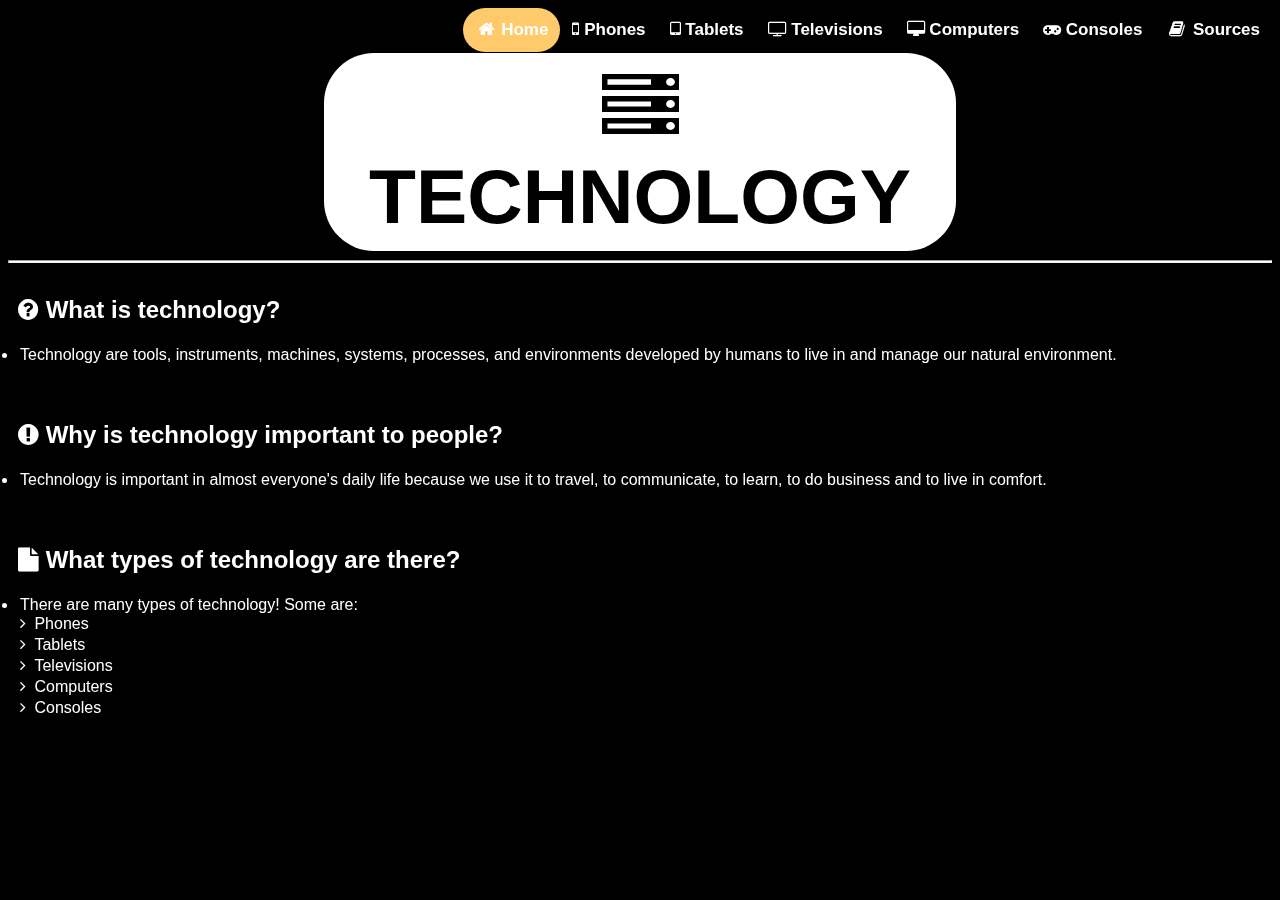
<file: index.html>
<!DOCTYPE html>
<html>
<title> Technology - Home </title>

<link rel="stylesheet" href="styles.css">
<link rel="icon" type="image/png" href="Resources/faviconv6.png">
<script src="JS/alert.js"></script>

<link rel="stylesheet" href="https://cdnjs.cloudflare.com/ajax/libs/font-awesome/4.7.0/css/font-awesome.min.css">

<body style="background-color:black;">

  <div class="navbar">
    <a href="Pages/sources.html"><i class="fa fa-fw fa-book"></i><b> Sources </b></a>
    <a href="Pages/consoles.html"><i class="fa fa-gamepad"></i><b> Consoles </b></a>
    <a href="Pages/computers.html"><i class="fa fa-desktop"></i><b> Computers </b></a>
    <a href="Pages/televisions.html"><i class="fa fa-television"></i><b> Televisions </b></a>
    <a href="Pages/tablets.html"><i class="fa fa-tablet"></i><b> Tablets </b></a>
    <a href="Pages/phones.html"><i class="fa fa-mobile"></i><b> Phones </b></a>
    <a class="active" href="index.html"><i class="fa fa-fw fa-home"></i><b> Home </b></a>
  </div>

  <!-- HEADER -->
  <style>
    body {
      font-family: 'Trebuchet MS', sans-serif;
    }

    .header {
      text-align: center;
      background: transparent;
      /* ffca6c */
      color: white;
      font-size: 30px;
    }

    .content {
      padding: 20px;
    }

    .a:link {
      color: white;
      background-color: transparent;
      text-decoration: none;
    }

    .a:visited {
      color: #ffca6c;
      background-color: transparent;
      text-decoration: none;
    }

    .a:hover {
      color: #f79c00;
      background-color: transparent;
      text-decoration: underline;
    }

    .a:active {
      color: #ffca6c;
      background-color: transparent;
      text-decoration: underline;
    }

    #myBtn {
      display: none;
      position: fixed;
      bottom: 20px;
      right: 30px;
      z-index: 99;
      font-size: 18px;
      border: none;
      outline: none;
      background-color: #ffca6c;
      color: white;
      cursor: pointer;
      padding: 15px;
      border-radius: 4px;
    }

    #myBtn:hover {
      background-color: #555;
    }

  </style>

  <div class="image-container">
    <div class="text"><i class="fa fa-server"></i> TECHNOLOGY</div>
  </div>

  <button onclick="topFunction()" id="myBtn" title="Go to top">Top</button>

  <hr style="width:100%;text-align:center;height: 3px;display: block;color: white; background-color: white;">

  <div style="display: table; clear: both; content: ''; text-align: center;">
    <div class="seccolumn">
      <div class="technology">
        <h2 style="text-align: left;"><i class="fa fa-question-circle"></i> What is technology? </h2>
        <li class="tlist"> Technology are tools, instruments, machines,
          systems, processes, and environments developed by humans to
          live in and manage our natural environment. </li>
      </div>
    </div>

    <div class="seccolumn">
      <div class="technology">
        <h2 style="text-align: left;"><i class="fa fa-exclamation-circle"></i> Why is technology important to people?
        </h2>
        <li class="tlist"> Technology is important in almost everyone's
          daily life because we use it to travel, to communicate, to
          learn, to do business and to live in comfort. </li>
      </div>
    </div>

    <!-- &nbsp; Insert a space. -->
    <div class="seccolumn">
      <div class="technology">
        <h2 style="text-align: left;"><i class="fa fa-file"></i> What types of technology are there? </h2>
        <li class="tlist"> There are many types of technology! Some are: <br>ㅤ<i class="fa fa-angle-right">&nbsp;</i><a
            href="Pages/phones.html" class="a"> Phones </a>
          <br>ㅤ<i class="fa fa-angle-right">&nbsp;</i><a href="Pages/tablets.html" class="a"> Tablets </a><br>ㅤ<i
            class="fa fa-angle-right">&nbsp;</i><a href="Pages/televisions.html" class="a"> Televisions </a>
          <br>ㅤ<i class="fa fa-angle-right">&nbsp;</i><a href="Pages/computers.html" class="a"> Computers </a><br>ㅤ<i
            class="fa fa-angle-right">&nbsp;</i><a href="Pages/consoles.html" class="a"> Consoles </a>
        </li>
      </div>
    </div>
  </div>

  <a href="secret.html" style="color: black;">ㅤ</a>
</body>
<script src="JS/topbutton.js"></script>
</html>
</file>
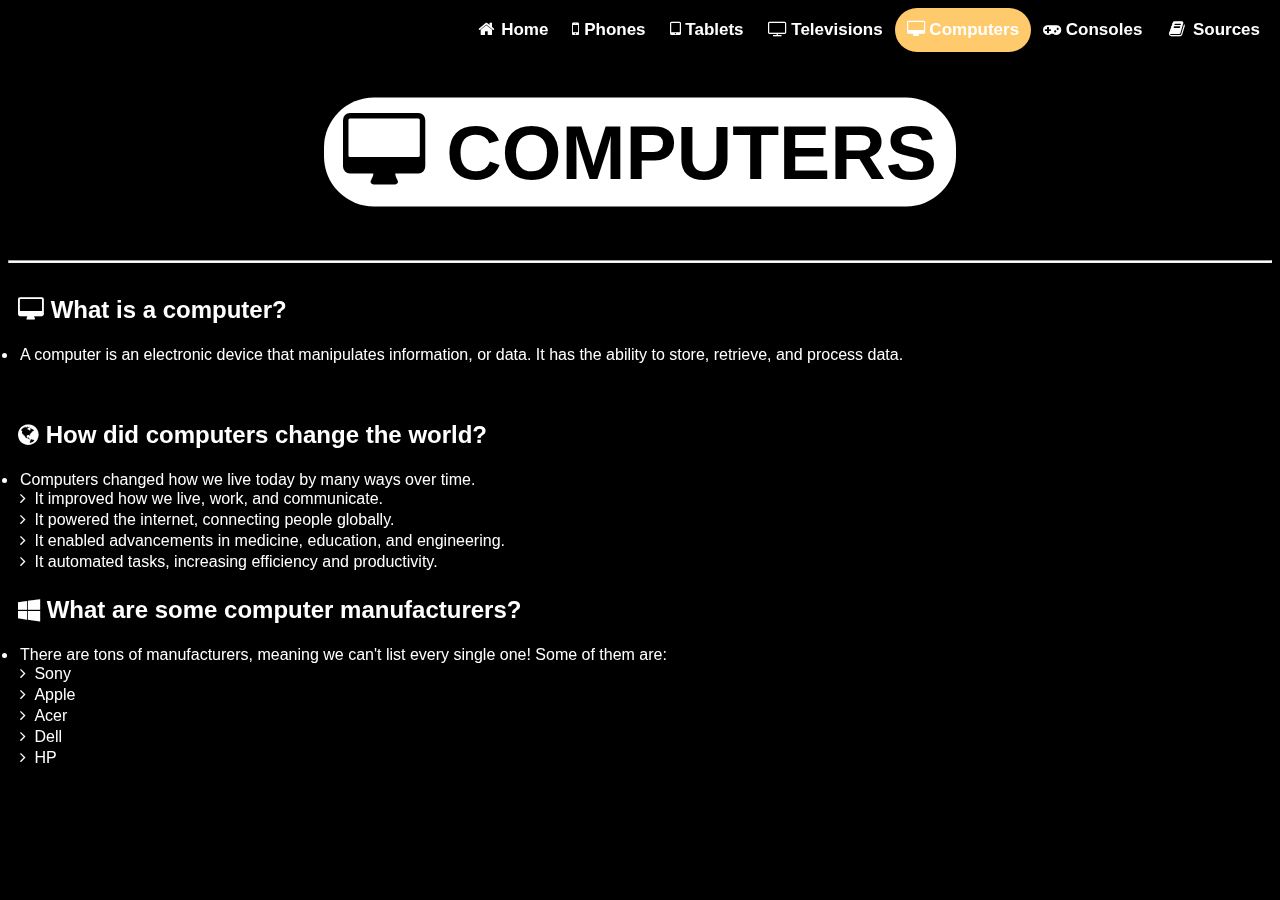
<file: Pages/computers.html>
<!DOCTYPE html>
<html>
<title> Technology - Computers </title>

<link rel="stylesheet" href="../styles.css">
<link rel="icon" type="image/png" href="../Resources/faviconv6.png">
  
<link rel="stylesheet" href="https://cdnjs.cloudflare.com/ajax/libs/font-awesome/4.7.0/css/font-awesome.min.css">

<body style="background-color:black;">

  <div class="navbar">
    <a href="sources.html"><i class="fa fa-fw fa-book"></i><b> Sources </b></a>
    <a href="consoles.html"><i class="fa fa-gamepad"></i><b> Consoles </b></a>
    <a class="active" href="computers.html"><i class="fa fa-desktop"></i><b> Computers </b></a>
    <a href="televisions.html"><i class="fa fa-television"></i><b> Televisions </b></a>
    <a href="tablets.html"><i class="fa fa-tablet"></i><b> Tablets </b></a>
    <a href="phones.html"><i class="fa fa-mobile"></i><b> Phones </b></a>
    <a href="../index.html"><i class="fa fa-fw fa-home"></i><b> Home </b></a>
  </div>
  <!-- HEADER -->
  <style>
    body {
      font-family: 'Trebuchet MS', sans-serif;
    }

    .header {
      text-align: center;
      background: transparent;
      /* ffca6c */
      color: white;
      font-size: 30px;
    }

    .content {
      padding: 20px;
    }

    #myBtn {
      display: none;
      position: fixed;
      bottom: 20px;
      right: 30px;
      z-index: 99;
      font-size: 18px;
      border: none;
      outline: none;
      background-color: #ffca6c;
      color: white;
      cursor: pointer;
      padding: 15px;
      border-radius: 4px;
    }

    #myBtn:hover {
      background-color: #555;
    }
  </style>

  
  <div class="image-container">
    <div class="text"><i class="fa fa-desktop"></i> COMPUTERS </div>
  </div>
  <hr style="width:100%;text-align:center;height: 3px;display: block;color: white; background-color: white;">
  <button onclick="topFunction()" id="myBtn" title="Go to top">Top</button>

<div style="display: table; clear: both; content: ''; text-align: center;">
  <div class="seccolumn">
    <div class="technology" >
      <h2 style="text-align: left;"><i class="fa fa-desktop"></i> What is a computer? </h2>
      <li class="tlist"> A computer is an electronic device that manipulates information, or data. It has the ability to
        store, retrieve, and process data.</li>
    </div>
  </div>

  <div class="seccolumn">
    <div class="technology" style="height: 175px;">
      <h2 style="text-align: left;"><i class="fa fa-globe"></i> How did computers change the world? </h2>
      <li class="tlist"> Computers changed how we live today by many ways over time. <br>ㅤ<i class="fa fa-angle-right">&nbsp;</i>
        It improved how we live, work, and communicate.
        <br>ㅤ<i class="fa fa-angle-right">&nbsp;</i> It powered the internet, connecting people globally. <br>ㅤ<i class="fa fa-angle-right">&nbsp;</i>
        It enabled advancements in medicine, education, and engineering.
        <br>ㅤ<i class="fa fa-angle-right">&nbsp;</i> It automated tasks, increasing efficiency and productivity.
      </li>
    </div>
  </div>

  <div class="seccolumn">
    <div class="technology">
      <h2 style="text-align: left;"><i class="fa fa-windows"></i> What are some computer manufacturers? </h2>
      <li class="tlist"> There are tons of manufacturers, meaning we can't list every single one! Some of them are: <br>ㅤ<i class="fa fa-angle-right">&nbsp;</i>
        Sony
        <br>ㅤ<i class="fa fa-angle-right">&nbsp;</i> Apple <br>ㅤ<i class="fa fa-angle-right">&nbsp;</i>
        Acer
        <br>ㅤ<i class="fa fa-angle-right">&nbsp;</i> Dell <br>ㅤ<i class="fa fa-angle-right">&nbsp;</i>
        HP
      </li>
    </div>
  </div>
</div>
</body>
 <script src="../JS/topbutton.js"></script>
</html>
</file>
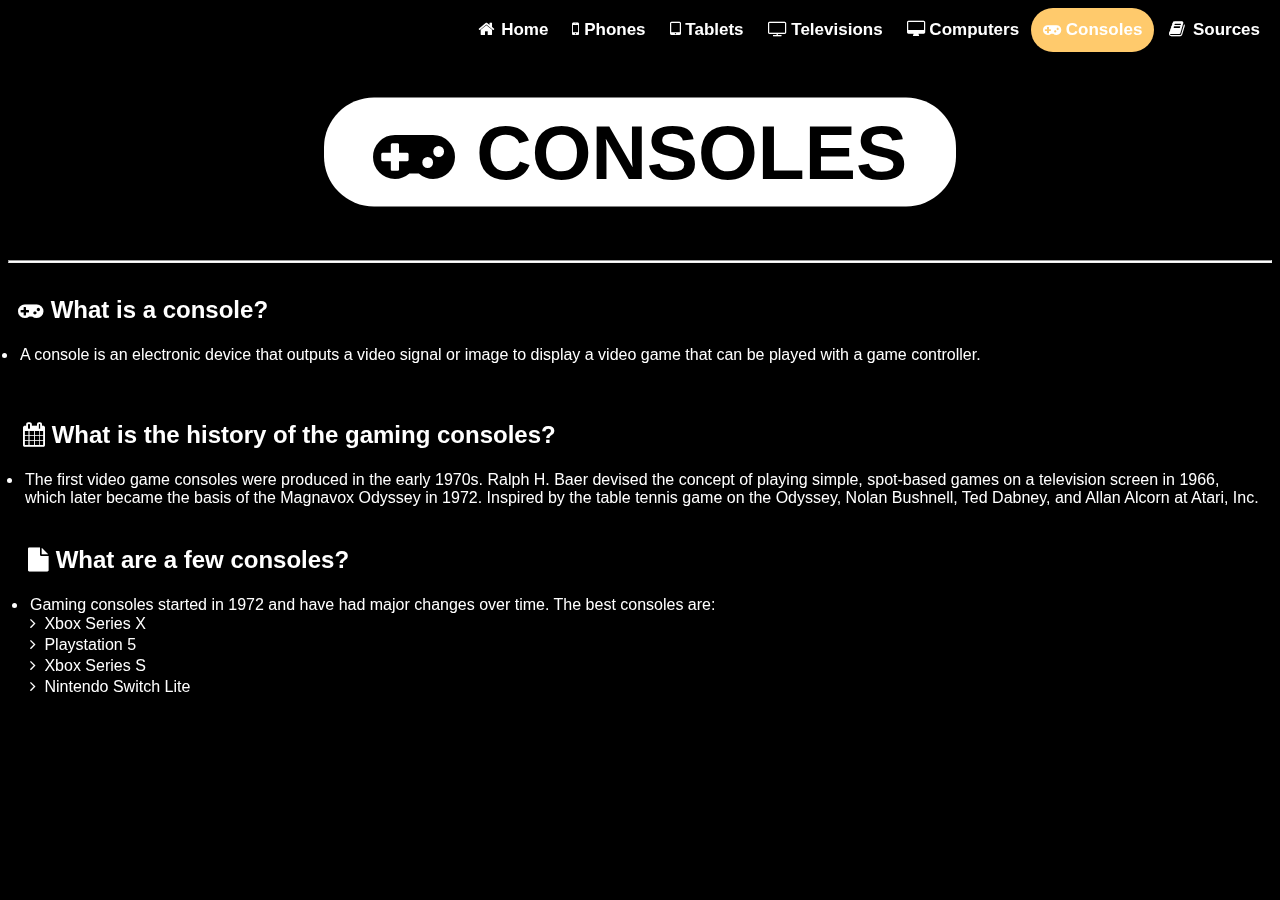
<file: Pages/consoles.html>
<!DOCTYPE html>
<html>
<title> Technology - Consoles </title>

<link rel="stylesheet" href="../styles.css">
<link rel="icon" type="image/png" href="../Resources/faviconv6.png">

<link rel="stylesheet" href="https://cdnjs.cloudflare.com/ajax/libs/font-awesome/4.7.0/css/font-awesome.min.css">

<body style="background-color:black;">

  <div class="navbar">
    <a href="sources.html"><i class="fa fa-fw fa-book"></i><b> Sources </b></a>
    <a class="active" href="consoles.html"><i class="fa fa-gamepad"></i><b> Consoles </b></a>
    <a href="computers.html"><i class="fa fa-desktop"></i><b> Computers </b></a>
    <a href="televisions.html"><i class="fa fa-television"></i><b> Televisions </b></a>
    <a href="tablets.html"><i class="fa fa-tablet"></i><b> Tablets </b></a>
    <a href="phones.html"><i class="fa fa-mobile"></i><b> Phones </b></a>
    <a href="../index.html"><i class="fa fa-fw fa-home"></i><b> Home </b></a>
  </div>


  <!-- HEADER -->
  <style>
    body {
      font-family: 'Trebuchet MS', sans-serif;
    }

    .header {
      text-align: center;
      background: transparent;
      /* ffca6c */
      color: white;
      font-size: 30px;
    }

    .content {
      padding: 20px;
    }
    
    #myBtn {
      display: none;
      position: fixed;
      bottom: 20px;
      right: 30px;
      z-index: 99;
      font-size: 18px;
      border: none;
      outline: none;
      background-color: #ffca6c;
      color: white;
      cursor: pointer;
      padding: 15px;
      border-radius: 4px;
    }

    #myBtn:hover {
      background-color: #555;
    }
  </style>
  
  
  <div class="image-container">
    <div class="text"><i class="fa fa-gamepad"></i> CONSOLES </div>
  </div>
  <hr style="width:100%;text-align:center;height: 3px;display: block;color: white; background-color: white;">
  <button onclick="topFunction()" id="myBtn" title="Go to top">Top</button>

  <div style="display: table; clear: both; content: ''; text-align: center;">
    <div class="seccolumn">
      <div class="technology">
        <h2 style="text-align: left;"><i class="fa fa-gamepad"></i> What is a console? </h2>
        <li class="tlist"> A console is an electronic device that outputs a video signal or image to display a video
          game that can be played with a game controller. </li>
      </div>

      <div class="seccolumn">
        <div class="technology">
          <h2 style="text-align: left;"><i class="fa fa-calendar"></i> What is the history of the gaming consoles? </h2>
          <li class="tlist"> The first video game consoles were produced in the early 1970s. Ralph H. Baer devised the
            concept of playing simple, spot-based games on a television screen in 1966, which later became the basis of
            the Magnavox Odyssey in 1972. Inspired by the table tennis game on the Odyssey, Nolan Bushnell, Ted Dabney,
            and Allan Alcorn at Atari, Inc. </li>
        </div>

        <div class="seccolumn">
          <div class="technology">
            <h2 style="text-align: left;"><i class="fa fa-file"></i> What are a few consoles? </h2>
            <li class="tlist"> Gaming consoles started in 1972 and have had major changes over time. The best consoles
              are:
              <br>ㅤ<i class="fa fa-angle-right">&nbsp;</i> Xbox Series X <br>ㅤ<i class="fa fa-angle-right">&nbsp;</i>
              Playstation 5
              <br>ㅤ<i class="fa fa-angle-right">&nbsp;</i> Xbox Series S <br>ㅤ<i class="fa fa-angle-right">&nbsp;</i>
              Nintendo Switch Lite
            </li>
          </div>
        </div>
      </div>

</body>
  <script src="../JS/topbutton.js"></script>

</html>
</file>
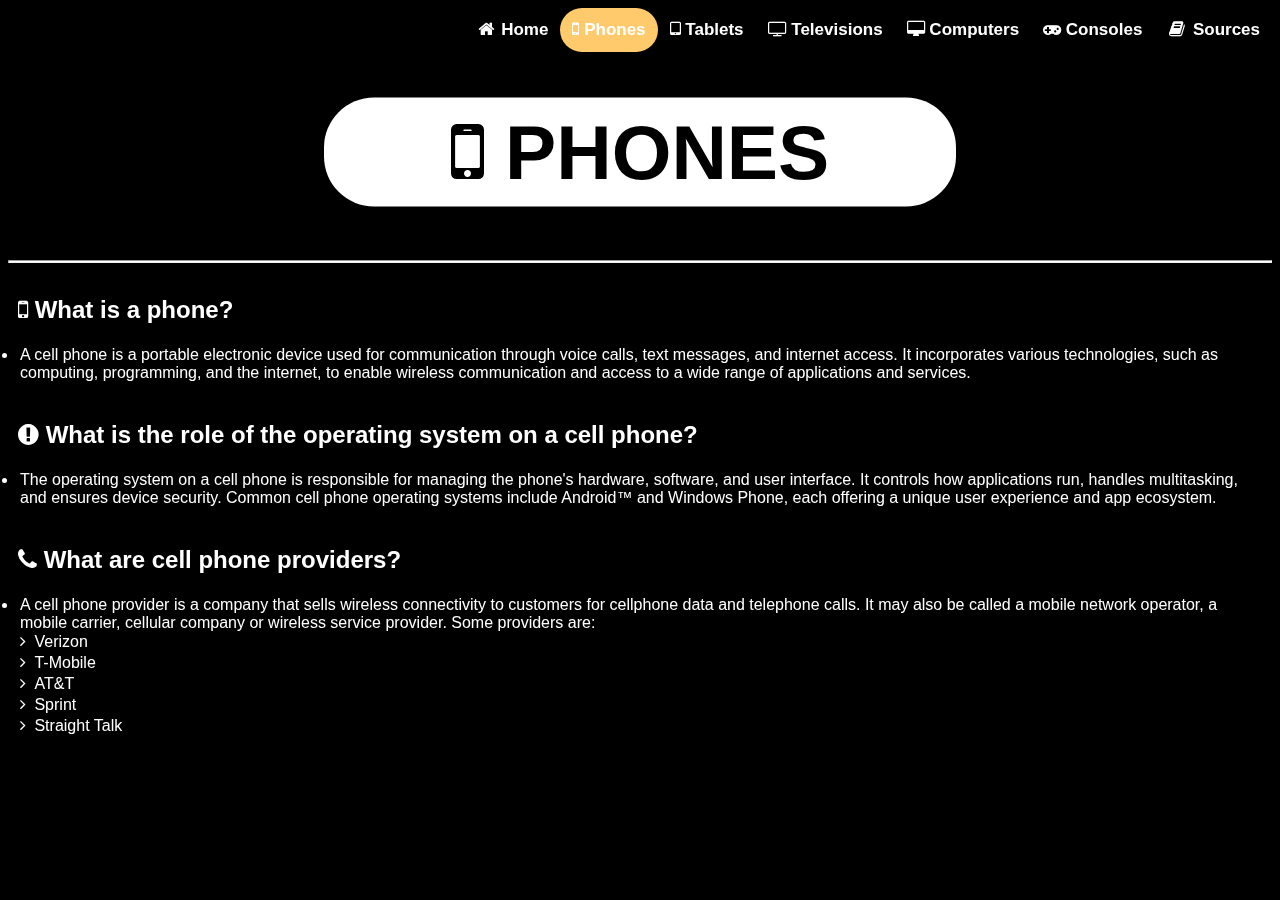
<file: Pages/phones.html>
<!DOCTYPE html>
<html>
<title> Technology - Phones </title>

<link rel="stylesheet" href="../styles.css">
<link rel="icon" type="image/png" href="../Resources/faviconv6.png">
  
<link rel="stylesheet" href="https://cdnjs.cloudflare.com/ajax/libs/font-awesome/4.7.0/css/font-awesome.min.css">

<body style="background-color:black;">

  <div class="navbar">
    <a href="sources.html"><i class="fa fa-fw fa-book"></i><b> Sources </b></a>
    <a href="consoles.html"><i class="fa fa-gamepad"></i><b> Consoles </b></a>
    <a href="computers.html"><i class="fa fa-desktop"></i><b> Computers </b></a>
    <a href="televisions.html"><i class="fa fa-television"></i><b> Televisions </b></a>
    <a href="tablets.html"><i class="fa fa-tablet"></i><b> Tablets </b></a>
    <a class="active" href="phones.html"><i class="fa fa-mobile"></i><b> Phones </b></a>
    <a href="../index.html"><i class="fa fa-fw fa-home"></i><b> Home </b></a>
  </div>

  <!-- HEADER -->
  <style>
    body {
      font-family: 'Trebuchet MS', sans-serif;
    }

    .header {
      text-align: center;
      background: transparent;
      /* ffca6c */
      color: white;
      font-size: 30px;
    }

    .content {
      padding: 20px;
    }

    #myBtn {
      display: none;
      position: fixed;
      bottom: 20px;
      right: 30px;
      z-index: 99;
      font-size: 18px;
      border: none;
      outline: none;
      background-color: #ffca6c;
      color: white;
      cursor: pointer;
      padding: 15px;
      border-radius: 4px;
    }

    #myBtn:hover {
      background-color: #555;
    }
  </style>


  <div class="image-container">
    <div class="text"><i class="fa fa-mobile"></i> PHONES </div>
  </div>
  <hr style="width:100%;text-align:center;height: 3px;display: block;color: white; background-color: white;">
  <button onclick="topFunction()" id="myBtn" title="Go to top">Top</button>

  <div style="display: table; clear: both; content: ''; text-align: center;">
    <div class="seccolumn">
      <div class="technology">
        <h2 style="text-align: left;"><i class="fa fa-mobile"></i> What is a phone? </h2>
        <li class="tlist"> A cell phone is a portable electronic device used for communication through voice calls, text
          messages, and internet access. It incorporates various technologies, such as computing, programming, and the
          internet, to enable wireless communication and access to a wide range of applications and services.
        </li>
      </div>
    </div>

    <div class="seccolumn">
      <div class="technology">
        <h2 style="text-align: left;"><i class="fa fa-exclamation-circle"></i> What is the role of the operating system
          on a cell phone?
        </h2>
        <li class="tlist"> The operating system on a cell phone is responsible for managing the phone's hardware,
          software, and user interface. It controls how applications run, handles multitasking, and ensures device
          security. Common cell phone operating systems include Android™ and Windows Phone, each offering a unique user
          experience and app ecosystem.
        </li>
      </div>
    </div>

    <!-- &nbsp; Insert a space. -->
    <div class="seccolumn">
      <div class="technology">
        <h2 style="text-align: left;"><i class="fa fa-phone"></i> What are cell phone providers? </h2>
        <li class="tlist"> A cell phone provider is a company that sells wireless connectivity to customers for
          cellphone data and telephone calls. It may also be called a mobile network operator, a mobile carrier,
          cellular company or wireless service provider. Some providers are:
          <br>ㅤ<i class="fa fa-angle-right">&nbsp;</i> Verizon
          <br>ㅤ<i class="fa fa-angle-right">&nbsp;</i> T-Mobile
          <br>ㅤ<i class="fa fa-angle-right">&nbsp;</i> AT&T
          <br>ㅤ<i class="fa fa-angle-right">&nbsp;</i> Sprint
          <br>ㅤ<i class="fa fa-angle-right">&nbsp;</i> Straight Talk
        </li>
      </div>
    </div>
  </div>
  </div>


</body>
  <script src="../JS/topbutton.js"></script>

</html>
</file>
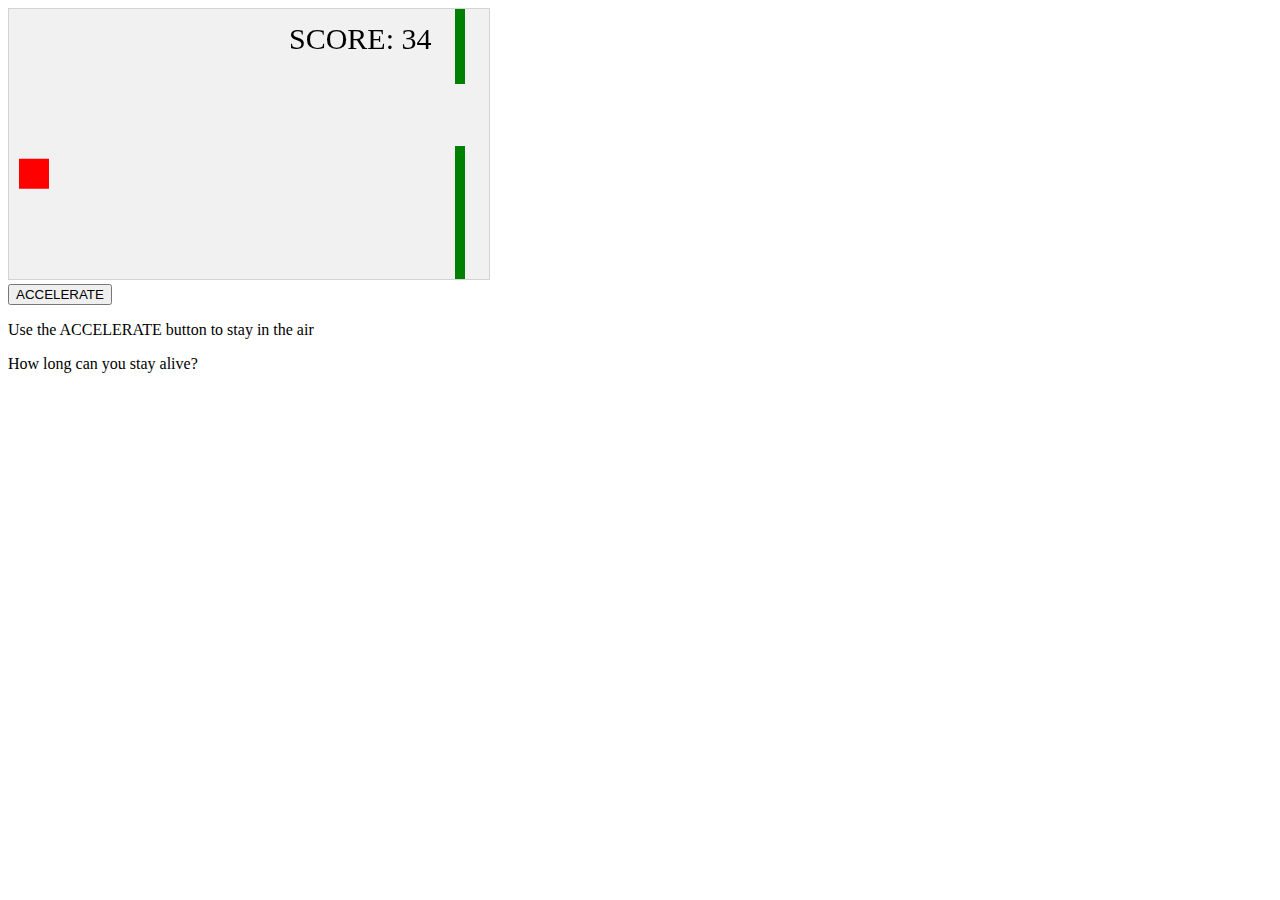
<file: Pages/secret.html>
<!DOCTYPE html>
<html>
<head>
<meta name="viewport" content="width=device-width, initial-scale=1.0"/>
<style>
canvas {
    border:1px solid #d3d3d3;
    background-color: #f1f1f1;
}
</style>
</head>
<body onload="startGame()">
<script>

var myGamePiece;
var myObstacles = [];
var myScore;

function startGame() {
    myGamePiece = new component(30, 30, "red", 10, 120);
    myGamePiece.gravity = 0.05;
    myScore = new component("30px", "Consolas", "black", 280, 40, "text");
    myGameArea.start();
}

var myGameArea = {
    canvas : document.createElement("canvas"),
    start : function() {
        this.canvas.width = 480;
        this.canvas.height = 270;
        this.context = this.canvas.getContext("2d");
        document.body.insertBefore(this.canvas, document.body.childNodes[0]);
        this.frameNo = 0;
        this.interval = setInterval(updateGameArea, 20);
        },
    clear : function() {
        this.context.clearRect(0, 0, this.canvas.width, this.canvas.height);
    }
}

function component(width, height, color, x, y, type) {
    this.type = type;
    this.score = 0;
    this.width = width;
    this.height = height;
    this.speedX = 0;
    this.speedY = 0;    
    this.x = x;
    this.y = y;
    this.gravity = 0;
    this.gravitySpeed = 0;
    this.update = function() {
        ctx = myGameArea.context;
        if (this.type == "text") {
            ctx.font = this.width + " " + this.height;
            ctx.fillStyle = color;
            ctx.fillText(this.text, this.x, this.y);
        } else {
            ctx.fillStyle = color;
            ctx.fillRect(this.x, this.y, this.width, this.height);
        }
    }
    this.newPos = function() {
        this.gravitySpeed += this.gravity;
        this.x += this.speedX;
        this.y += this.speedY + this.gravitySpeed;
        this.hitBottom();
    }
    this.hitBottom = function() {
        var rockbottom = myGameArea.canvas.height - this.height;
        if (this.y > rockbottom) {
            this.y = rockbottom;
            this.gravitySpeed = 0;
        }
    }
    this.crashWith = function(otherobj) {
        var myleft = this.x;
        var myright = this.x + (this.width);
        var mytop = this.y;
        var mybottom = this.y + (this.height);
        var otherleft = otherobj.x;
        var otherright = otherobj.x + (otherobj.width);
        var othertop = otherobj.y;
        var otherbottom = otherobj.y + (otherobj.height);
        var crash = true;
        if ((mybottom < othertop) || (mytop > otherbottom) || (myright < otherleft) || (myleft > otherright)) {
            crash = false;
        }
        return crash;
    }
}

function updateGameArea() {
    var x, height, gap, minHeight, maxHeight, minGap, maxGap;
    for (i = 0; i < myObstacles.length; i += 1) {
        if (myGamePiece.crashWith(myObstacles[i])) {
            return;
        } 
    }
    myGameArea.clear();
    myGameArea.frameNo += 1;
    if (myGameArea.frameNo == 1 || everyinterval(150)) {
        x = myGameArea.canvas.width;
        minHeight = 20;
        maxHeight = 200;
        height = Math.floor(Math.random()*(maxHeight-minHeight+1)+minHeight);
        minGap = 50;
        maxGap = 200;
        gap = Math.floor(Math.random()*(maxGap-minGap+1)+minGap);
        myObstacles.push(new component(10, height, "green", x, 0));
        myObstacles.push(new component(10, x - height - gap, "green", x, height + gap));
    }
    for (i = 0; i < myObstacles.length; i += 1) {
        myObstacles[i].x += -1;
        myObstacles[i].update();
    }
    myScore.text="SCORE: " + myGameArea.frameNo;
    myScore.update();
    myGamePiece.newPos();
    myGamePiece.update();
}

function everyinterval(n) {
    if ((myGameArea.frameNo / n) % 1 == 0) {return true;}
    return false;
}

function accelerate(n) {
    myGamePiece.gravity = n;
}
</script>
<br>
<button onmousedown="accelerate(-0.2)" onmouseup="accelerate(0.05)">ACCELERATE</button>
<p>Use the ACCELERATE button to stay in the air</p>
<p>How long can you stay alive?</p>
</body>
</html>
</file>
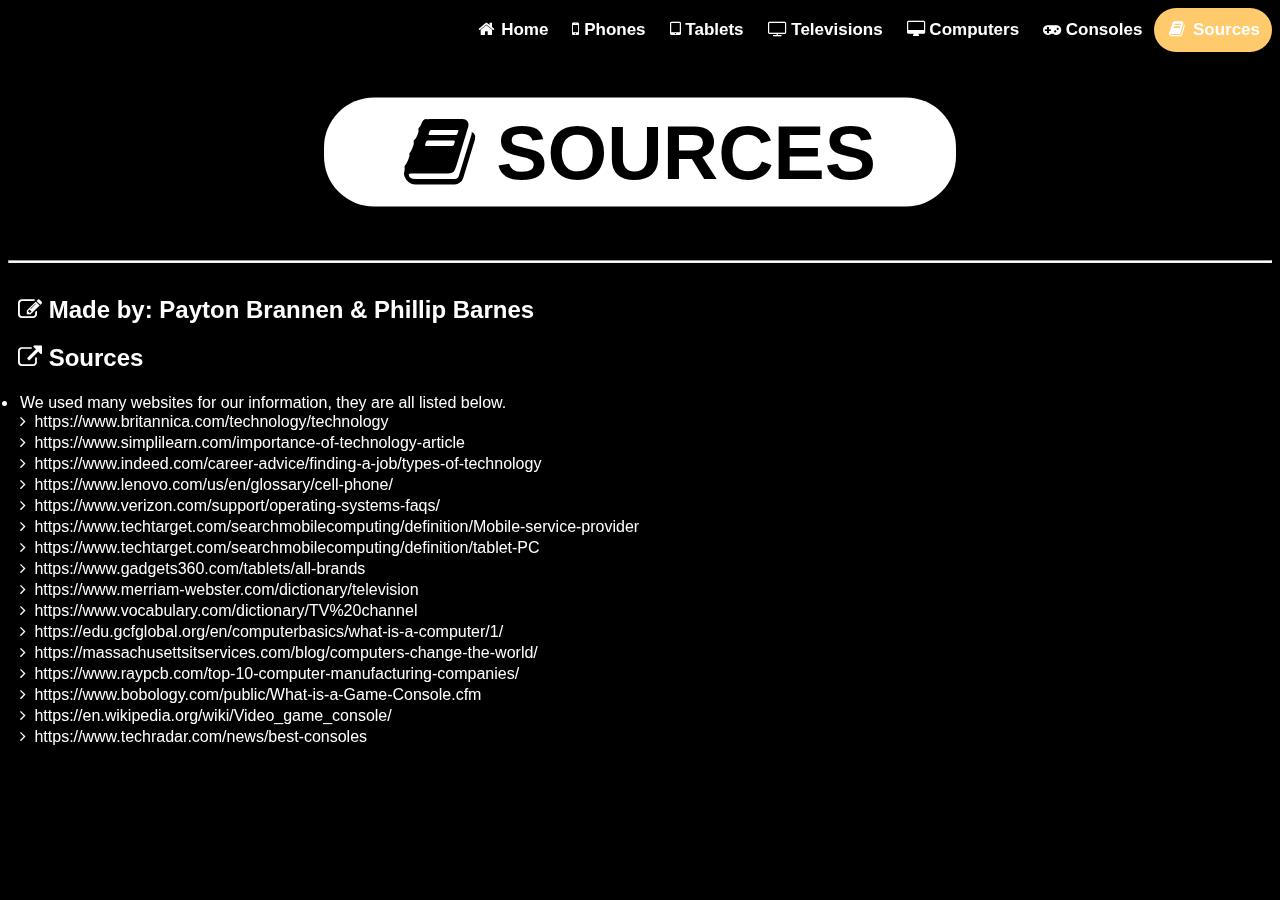
<file: Pages/sources.html>
<!DOCTYPE html>
<html>
<title> Technology - Sources </title>

<link rel="stylesheet" href="../styles.css">
<link rel="icon" type="image/png" href="../Resources/faviconv6.png">
  
<link rel="stylesheet" href="https://cdnjs.cloudflare.com/ajax/libs/font-awesome/4.7.0/css/font-awesome.min.css">

<body style="background-color:black;">

  <div class="navbar">
    <a class="active" href="sources.html"><i class="fa fa-fw fa-book"></i><b> Sources </b></a>
    <a href="consoles.html"><i class="fa fa-gamepad"></i><b> Consoles </b></a>
    <a href="computers.html"><i class="fa fa-desktop"></i><b> Computers </b></a>
    <a href="televisions.html"><i class="fa fa-television"></i><b> Televisions </b></a>
    <a href="tablets.html"><i class="fa fa-tablet"></i><b> Tablets </b></a>
    <a href="phones.html"><i class="fa fa-mobile"></i><b> Phones </b></a>
    <a href="../index.html"><i class="fa fa-fw fa-home"></i><b> Home </b></a>
  </div>

  <!-- HEADER -->
  <style>
    body {
      font-family: 'Trebuchet MS', sans-serif;
    }

    .header {
      text-align: center;
      background: transparent;
      /* ffca6c */
      color: white;
      font-size: 30px;
    }

    .content {
      padding: 20px;
    }

    .a:link {
      color: white;
      background-color: transparent;
      text-decoration: none;
    }

    .a:visited {
      color: #ffca6c;
      background-color: transparent;
      text-decoration: none;
    }

    .a:hover {
      color: #f79c00;
      background-color: transparent;
      text-decoration: underline;
    }

    .a:active {
      color: #ffca6c;
      background-color: transparent;
      text-decoration: underline;
    }

    #myBtn {
      display: none;
      position: fixed;
      bottom: 20px;
      right: 30px;
      z-index: 99;
      font-size: 18px;
      border: none;
      outline: none;
      background-color: #ffca6c;
      color: white;
      cursor: pointer;
      padding: 15px;
      border-radius: 4px;
    }

    #myBtn:hover {
      background-color: #555;
    }


  </style>
  
  
  <div class="image-container">
    <div class="text"><i class="fa fa-book"></i> SOURCES </div>
  </div>
  <hr style="width:100%;text-align:center;height: 3px;display: block;color: white; background-color: white;">
  <button onclick="topFunction()" id="myBtn" title="Go to top">Top</button>

  <div style="display: table; clear: both; content: ''; text-align: center;">
    <div class="seccolumn">
      <div class="technology">
        <h2 style="text-align: left;"><i class="fa fa-pencil-square-o"></i> Made by: Payton Brannen & Phillip Barnes
        </h2>
        <h2 style="text-align: left;"><i class="fa fa-external-link"></i> Sources </h2>
        <li class="tlist"> We used many websites for our information, they are all listed below.
          <br>ㅤ<i class="fa fa-angle-right">&nbsp;</i> <a href="https://www.britannica.com/technology/technology"
            class="a">https://www.britannica.com/technology/technology</a>
          <br>ㅤ<i class="fa fa-angle-right">&nbsp;</i>
          <a href="https://www.simplilearn.com/importance-of-technology-article"
            class="a">https://www.simplilearn.com/importance-of-technology-article</a>
          <br>ㅤ<i class="fa fa-angle-right">&nbsp;</i> <a
            href="https://www.indeed.com/career-advice/finding-a-job/types-of-technology"
            class="a">https://www.indeed.com/career-advice/finding-a-job/types-of-technology</a><br>ㅤ<i
            class="fa fa-angle-right">&nbsp;</i>
          <a href="https://www.lenovo.com/us/en/glossary/cell-phone/"
            class="a">https://www.lenovo.com/us/en/glossary/cell-phone/</a>
          <br>ㅤ<i class="fa fa-angle-right">&nbsp;</i>
          <a href="https://www.verizon.com/support/operating-systems-faqs/"
            class="a">https://www.verizon.com/support/operating-systems-faqs/</a>
          <br>ㅤ<i class="fa fa-angle-right">&nbsp;</i>
          <a href="https://www.techtarget.com/searchmobilecomputing/definition/Mobile-service-provider"
            class="a">https://www.techtarget.com/searchmobilecomputing/definition/Mobile-service-provider</a>
          <br>ㅤ<i class="fa fa-angle-right">&nbsp;</i>
          <a href="https://www.techtarget.com/searchmobilecomputing/definition/tablet-PC"
            class="a">https://www.techtarget.com/searchmobilecomputing/definition/tablet-PC</a>
          <br>ㅤ<i class="fa fa-angle-right">&nbsp;</i>
          <a href="https://www.gadgets360.com/tablets/all-brands"
            class="a">https://www.gadgets360.com/tablets/all-brands</a>
          <br>ㅤ<i class="fa fa-angle-right">&nbsp;</i>
          <a href="https://www.merriam-webster.com/dictionary/television"
            class="a">https://www.merriam-webster.com/dictionary/television</a>
          <br>ㅤ<i class="fa fa-angle-right">&nbsp;</i>
          <a href="https://www.vocabulary.com/dictionary/TV%20channel"
            class="a">https://www.vocabulary.com/dictionary/TV%20channel</a>
          <br>ㅤ<i class="fa fa-angle-right">&nbsp;</i>
          <a href="https://edu.gcfglobal.org/en/computerbasics/what-is-a-computer/1/"
            class="a">https://edu.gcfglobal.org/en/computerbasics/what-is-a-computer/1/</a>
          <br>ㅤ<i class="fa fa-angle-right">&nbsp;</i>
          <a href="https://massachusettsitservices.com/blog/computers-change-the-world/"
            class="a">https://massachusettsitservices.com/blog/computers-change-the-world/</a>
          <br>ㅤ<i class="fa fa-angle-right">&nbsp;</i>
          <a href="https://www.raypcb.com/top-10-computer-manufacturing-companies/"
            class="a">https://www.raypcb.com/top-10-computer-manufacturing-companies/</a>
          <br>ㅤ<i class="fa fa-angle-right">&nbsp;</i>
          <a href="https://www.bobology.com/public/What-is-a-Game-Console.cfm"
            class="a">https://www.bobology.com/public/What-is-a-Game-Console.cfm</a>
          <br>ㅤ<i class="fa fa-angle-right">&nbsp;</i>
          <a href="https://en.wikipedia.org/wiki/Video_game_console/"
            class="a">https://en.wikipedia.org/wiki/Video_game_console/</a>
          <br>ㅤ<i class="fa fa-angle-right">&nbsp;</i>
          <a href="https://www.techradar.com/news/best-consoles"
            class="a">https://www.techradar.com/news/best-consoles</a>
        </li>
      </div>
    </div>
  </div>

</body>
  <script src="../JS/topbutton.js"></script>

</html>
</file>
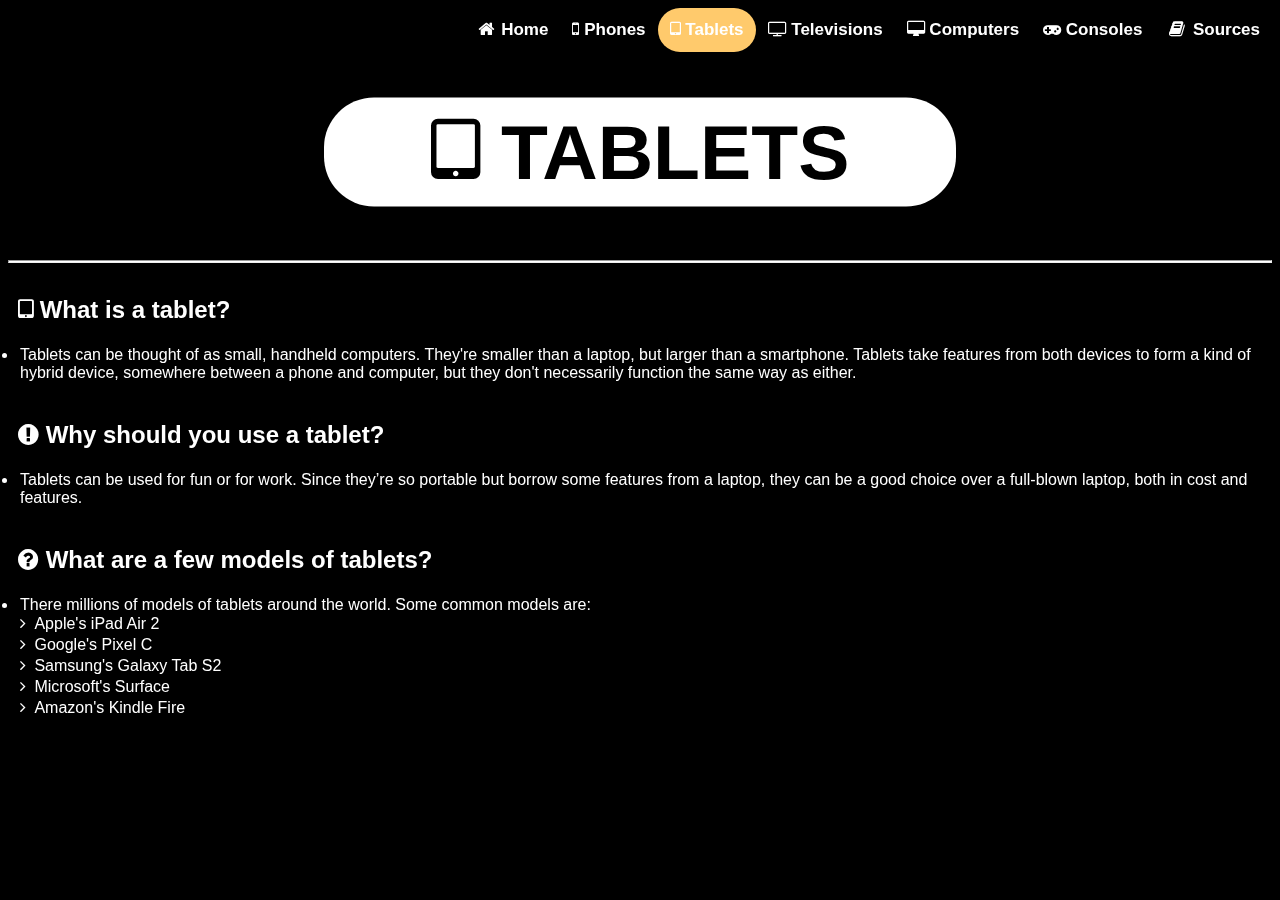
<file: Pages/tablets.html>
<!DOCTYPE html>
<html>
<title> Technology - Tablets </title>

<link rel="stylesheet" href="../styles.css">
<link rel="icon" type="image/png" href="../Resources/faviconv6.png">
  
<link rel="stylesheet" href="https://cdnjs.cloudflare.com/ajax/libs/font-awesome/4.7.0/css/font-awesome.min.css">

<body style="background-color:black;">

  <div class="navbar">
    <a href="sources.html"><i class="fa fa-fw fa-book"></i><b> Sources </b></a>
    <a href="consoles.html"><i class="fa fa-gamepad"></i><b> Consoles </b></a>
    <a href="computers.html"><i class="fa fa-desktop"></i><b> Computers </b></a>
    <a href="televisions.html"><i class="fa fa-television"></i><b> Televisions </b></a>
    <a class="active" href="tablets.html"><i class="fa fa-tablet"></i><b> Tablets </b></a>
    <a href="phones.html"><i class="fa fa-mobile"></i><b> Phones </b></a>
    <a href="../index.html"><i class="fa fa-fw fa-home"></i><b> Home </b></a>
  </div>

  <!-- HEADER -->
  <style>
    body {
      font-family: 'Trebuchet MS', sans-serif;
    }

    .header {
      text-align: center;
      background: transparent;
      /* ffca6c */
      color: white;
      font-size: 30px;
    }

    .content {
      padding: 20px;
    }

    #myBtn {
      display: none;
      position: fixed;
      bottom: 20px;
      right: 30px;
      z-index: 99;
      font-size: 18px;
      border: none;
      outline: none;
      background-color: #ffca6c;
      color: white;
      cursor: pointer;
      padding: 15px;
      border-radius: 4px;
    }

    #myBtn:hover {
      background-color: #555;
    }
  </style>

  
  <div class="image-container">
    <div class="text"><i class="fa fa-tablet"></i> TABLETS </div>
  </div>
  <hr style="width:100%;text-align:center;height: 3px;display: block;color: white; background-color: white;">
  <button onclick="topFunction()" id="myBtn" title="Go to top">Top</button>

  <div style="display: table; clear: both; content: ''; text-align: center;">
    <div class="seccolumn">
      <div class="technology">
        <h2 style="text-align: left;"><i class="fa fa-tablet"></i> What is a tablet? </h2>
        <li class="tlist"> Tablets can be thought of as small, handheld computers. They're smaller than a laptop, but
          larger than a smartphone. Tablets take features from both devices to form a kind of hybrid device, somewhere
          between a phone and computer, but they don't necessarily function the same way as either.
        </li>
      </div>
    </div>

    <div class="seccolumn">
      <div class="technology">
        <h2 style="text-align: left;"><i class="fa fa-exclamation-circle"></i> Why should you use a tablet?
        </h2>
        <li class="tlist"> Tablets can be used for fun or for work. Since they’re so portable but borrow some features
          from a laptop, they can be a good choice over a full-blown laptop, both in cost and features.
        </li>
      </div>
    </div>

    <!-- &nbsp; Insert a space. -->
    <div class="seccolumn">
      <div class="technology">
        <h2 style="text-align: left;"><i class="fa fa-question-circle"></i> What are a few models of tablets? </h2>
        <li class="tlist"> There millions of models of tablets around the world. Some common models are:
          <br>ㅤ<i class="fa fa-angle-right">&nbsp;</i> Apple's iPad Air 2
          <br>ㅤ<i class="fa fa-angle-right">&nbsp;</i> Google's Pixel C
          <br>ㅤ<i class="fa fa-angle-right">&nbsp;</i> Samsung's Galaxy Tab S2
          <br>ㅤ<i class="fa fa-angle-right">&nbsp;</i> Microsoft's Surface
          <br>ㅤ<i class="fa fa-angle-right">&nbsp;</i> Amazon's Kindle Fire
        </li>
      </div>
    </div>
  </div>
  </div>

</body>
  <script src="../JS/topbutton.js"></script>

</html>
</file>
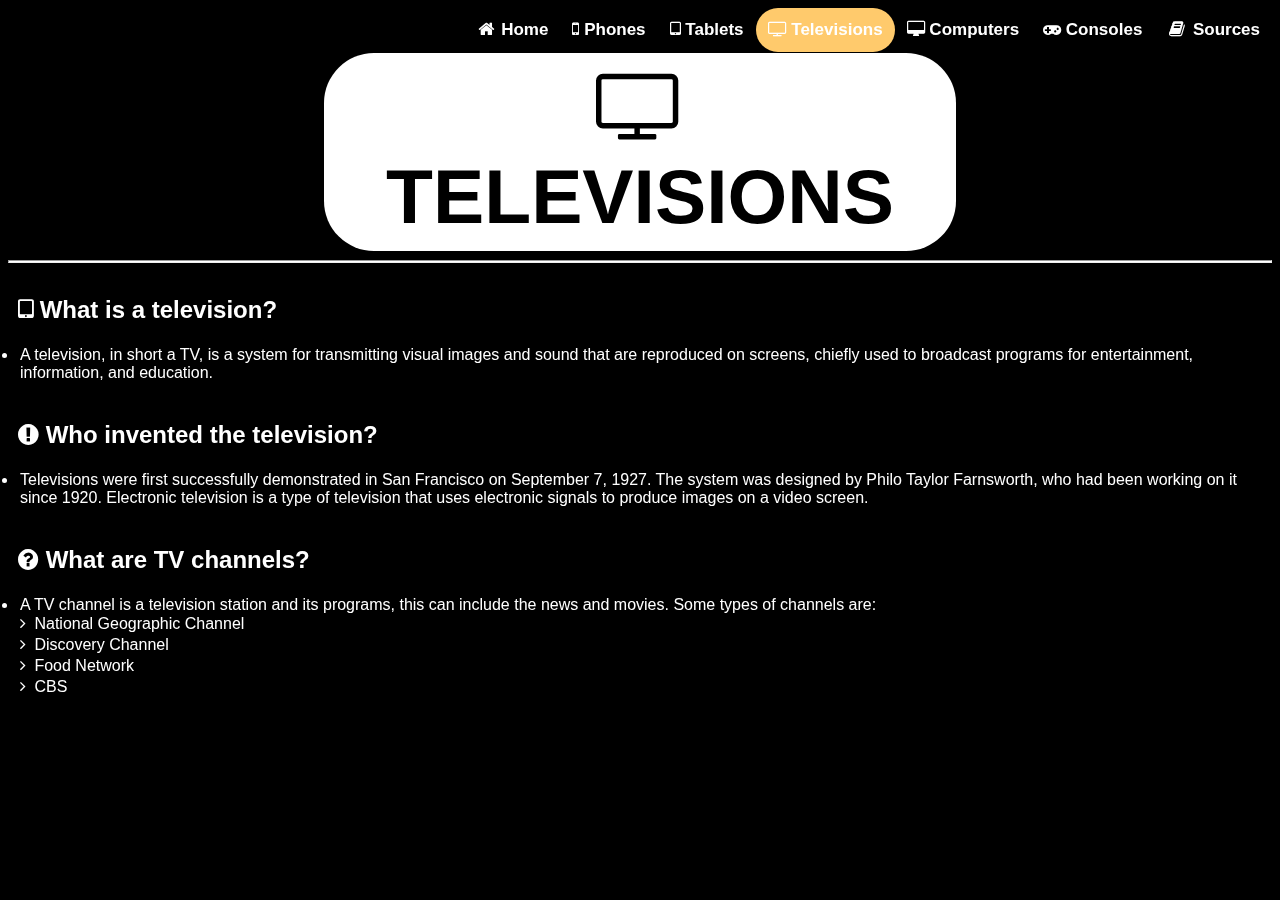
<file: Pages/televisions.html>
<!DOCTYPE html>
<html>
<title> Technology - Televisions </title>

<link rel="stylesheet" href="../styles.css">
<link rel="icon" type="image/png" href="../Resources/faviconv6.png">
  
<link rel="stylesheet" href="https://cdnjs.cloudflare.com/ajax/libs/font-awesome/4.7.0/css/font-awesome.min.css">

<body style="background-color:black;">

  <div class="navbar">
    <a href="sources.html"><i class="fa fa-fw fa-book"></i><b> Sources </b></a>
    <a href="consoles.html"><i class="fa fa-gamepad"></i><b> Consoles </b></a>
    <a href="computers.html"><i class="fa fa-desktop"></i><b> Computers </b></a>
    <a class="active" href="televisions.html"><i class="fa fa-television"></i><b> Televisions </b></a>
    <a href="tablets.html"><i class="fa fa-tablet"></i><b> Tablets </b></a>
    <a href="phones.html"><i class="fa fa-mobile"></i><b> Phones </b></a>
    <a href="../index.html"><i class="fa fa-fw fa-home"></i><b> Home </b></a>
  </div>

  <!-- HEADER -->
  <style>
    body {
      font-family: 'Trebuchet MS', sans-serif;
    }

    .header {
      text-align: center;
      background: transparent;
      /* ffca6c */
      color: white;
      font-size: 30px;
    }

    .content {
      padding: 20px;
    }

    #myBtn {
      display: none;
      position: fixed;
      bottom: 20px;
      right: 30px;
      z-index: 99;
      font-size: 18px;
      border: none;
      outline: none;
      background-color: #ffca6c;
      color: white;
      cursor: pointer;
      padding: 15px;
      border-radius: 4px;
    }

    #myBtn:hover {
      background-color: #555;
    }
  </style>

  
  <div class="image-container">
    <div class="text"><i class="fa fa-television"></i> TELEVISIONS </div>
  </div>
  <hr style="width:100%;text-align:center;height: 3px;display: block;color: white; background-color: white;">
  <button onclick="topFunction()" id="myBtn" title="Go to top">Top</button>

  <div style="display: table; clear: both; content: ''; text-align: center;">
    <div class="seccolumn">
      <div class="technology">
        <h2 style="text-align: left;"><i class="fa fa-tablet"></i> What is a television? </h2>
        <li class="tlist"> A television, in short a TV, is a system for transmitting visual images and sound that are
          reproduced on screens, chiefly used to broadcast programs for entertainment, information, and education.
        </li>
      </div>
    </div>

    <div class="seccolumn">
      <div class="technology">
        <h2 style="text-align: left;"><i class="fa fa-exclamation-circle"></i> Who invented the television?
        </h2>
        <li class="tlist"> Televisions were first successfully demonstrated in San Francisco on September 7, 1927.
          The system was designed by Philo Taylor Farnsworth, who had been working on it since 1920. Electronic
          television is a type of television that uses electronic signals to produce images on a video screen.
        </li>
      </div>
    </div>

    <!-- &nbsp; Insert a space. -->
    <div class="seccolumn">
      <div class="technology">
        <h2 style="text-align: left;"><i class="fa fa-question-circle"></i> What are TV channels? </h2>
        <li class="tlist"> A TV channel is a television station and its programs, this can include the news and movies.
          Some types of channels are:
          <br>ㅤ<i class="fa fa-angle-right">&nbsp;</i> National Geographic Channel
          <br>ㅤ<i class="fa fa-angle-right">&nbsp;</i> Discovery Channel
          <br>ㅤ<i class="fa fa-angle-right">&nbsp;</i> Food Network
          <br>ㅤ<i class="fa fa-angle-right">&nbsp;</i> CBS
        </li>
      </div>
    </div>
  </div>
  </div>


</body>
  <script src="../JS/topbutton.js"></script>

</html>
</file>
<file: styles.css>
h1 {
      border-radius: 0px;
      text-align: center;
      text-size-adjust: 200%;
      color: white;
      padding: 10px;
      margin: 10px;
      font-family: 'Trebuchet MS', sans-serif;
    }

    .navbar {
      width: 100%;
      background-color: transparent;
      overflow: auto;
      font-family: 'Trebuchet MS', sans-serif;
    }

    .navbar a {
      float: right;
      padding: 12px;
      color: white;
      text-decoration: none;
      font-size: 17px;
    }

    .navbar a:hover {
      background-color: #868686;
      border-radius: 50px;
    }

    .active {
      background-color: #ffca6c;
      border-radius: 50px;
    }

    @media screen and (max-width: 500px) {
      .navbar a {
        float: none;
        display: block;
      }
    }

    /* LINE */
    hr.new3 {
      border-top: 5px solid #ffffff;
    }


    /* HOMEPAGE */
    .image-container {
      background-image: url(" ");
      background-size: cover;
      position: relative;
      height: 200px;
    }
    
    .text {
      background-color: white;
      color: black;
      border-radius: 50px;
      font-size: 6vw; 
      font-weight: bold;
      margin: 0 auto;
      padding: 10px;
      width: 50%;
      text-align: center;
      position: absolute;
      top: 50%;
      left: 50%;
      transform: translate(-50%, -50%);
      mix-blend-mode: screen;
      font-family: 'Trebuchet MS', sans-serif;
    }
    
    p {
      font-family: 'Trebuchet MS', sans-serif;
      color:white;
      text-align: left;
      word-wrap: normal;
    }

    h2 {
      border-radius: 0px;
      text-align: left;
      text-size-adjust: 150%;
      color: white;
      font-family: 'Trebuchet MS', sans-serif;
    }

    .technology {
      width: 1250px;
      height: 125px;
      padding: 5px;
      border: 0px solid white;
      margin: 0px;
    }

    .tlist {
      color: white;
      text-align: left;
      padding: 2px;
      font-family: 'Trebuchet MS', sans-serif;
    }

      /* SECTION COUNTERS */
    * {
      box-sizing: border-box;
    }
    

    /* Float four columns side by side */
    .seccolumn {
      float: left;
      width: 100%;
      padding: 0 5px;
      text-align: center;
    }
    
    .secrow {margin: 0 -10px;}
    
    /* Clear floats after the columns */
    .secrow:after {
      content: "";
      display: table;
      clear: both;
    }
    
    /* Responsive columns */
    @media screen and (max-width: 600px) {
      .seccolumn {
        width: 100%;
        display: block;
        margin-bottom: 40x;
      }
    }
    
    /* Style the counter cards */
    .seccard {
      box-shadow: 0 4px 8px 0 rgba(0, 0, 0, 0.2);
      padding: 16px;
      text-align: center;
      background-color: #444;
      color: white;
    }
    
    .secfa {font-size:50px;}

    .sechead {
      border-radius: 0px;
      text-align: center;
      text-size-adjust: 150%;
      color: white;
      font-family: 'Trebuchet MS', sans-serif;
    }

    .secparagraph {
      font-family: 'Trebuchet MS', sans-serif;
      color:white;
      text-align: center;
    }
</file>
